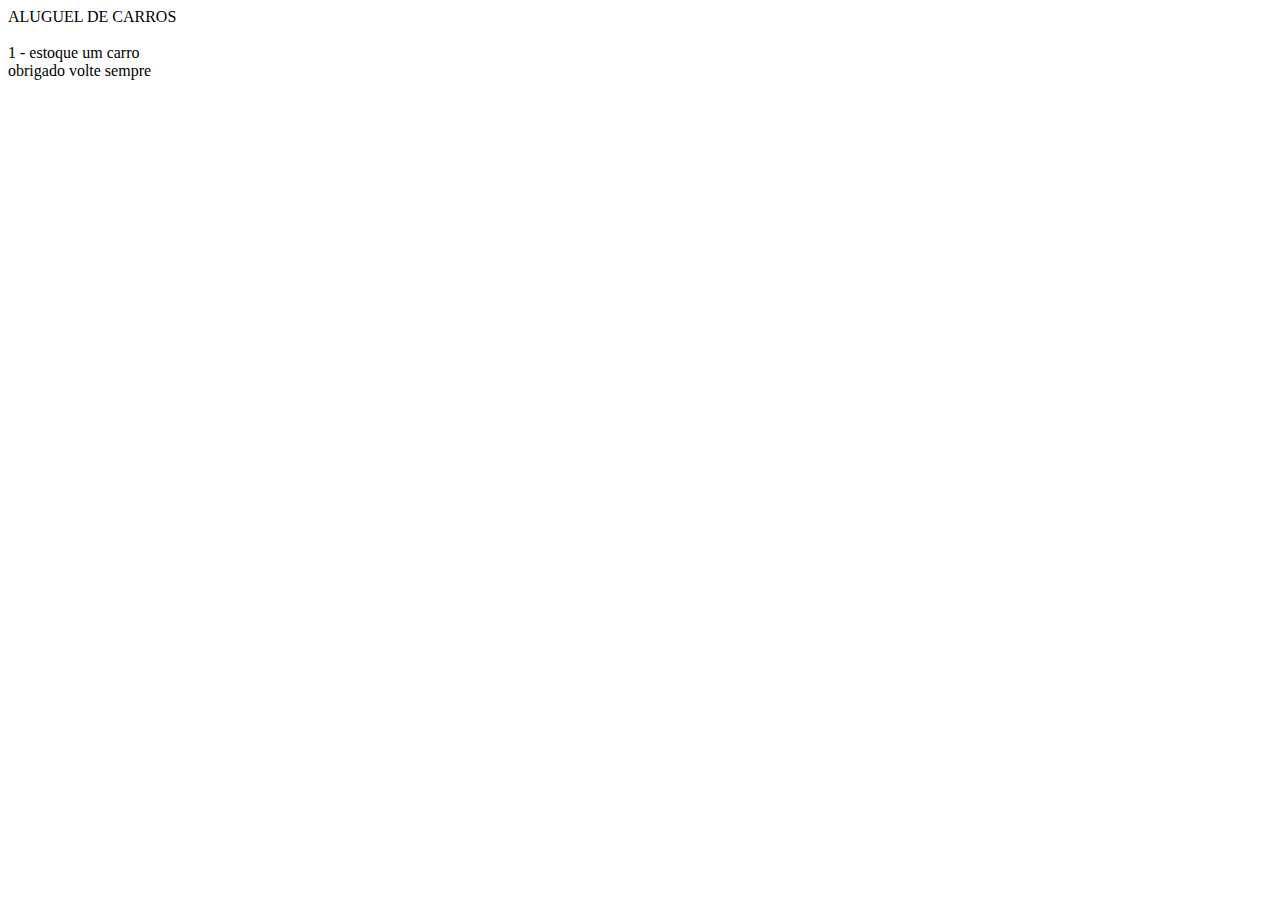
<file: aula02/index.html>
<!DOCTYPE html>
<html lang="pt-br">
<head>
    <meta charset="UTF-8">
    <meta name="viewport" content="width=device-width, initial-scale=1.0">
    <script src="scrypt.js"></script>
    <title>Document</title>
</head>
<body>
    
</body>
</html>
</file>
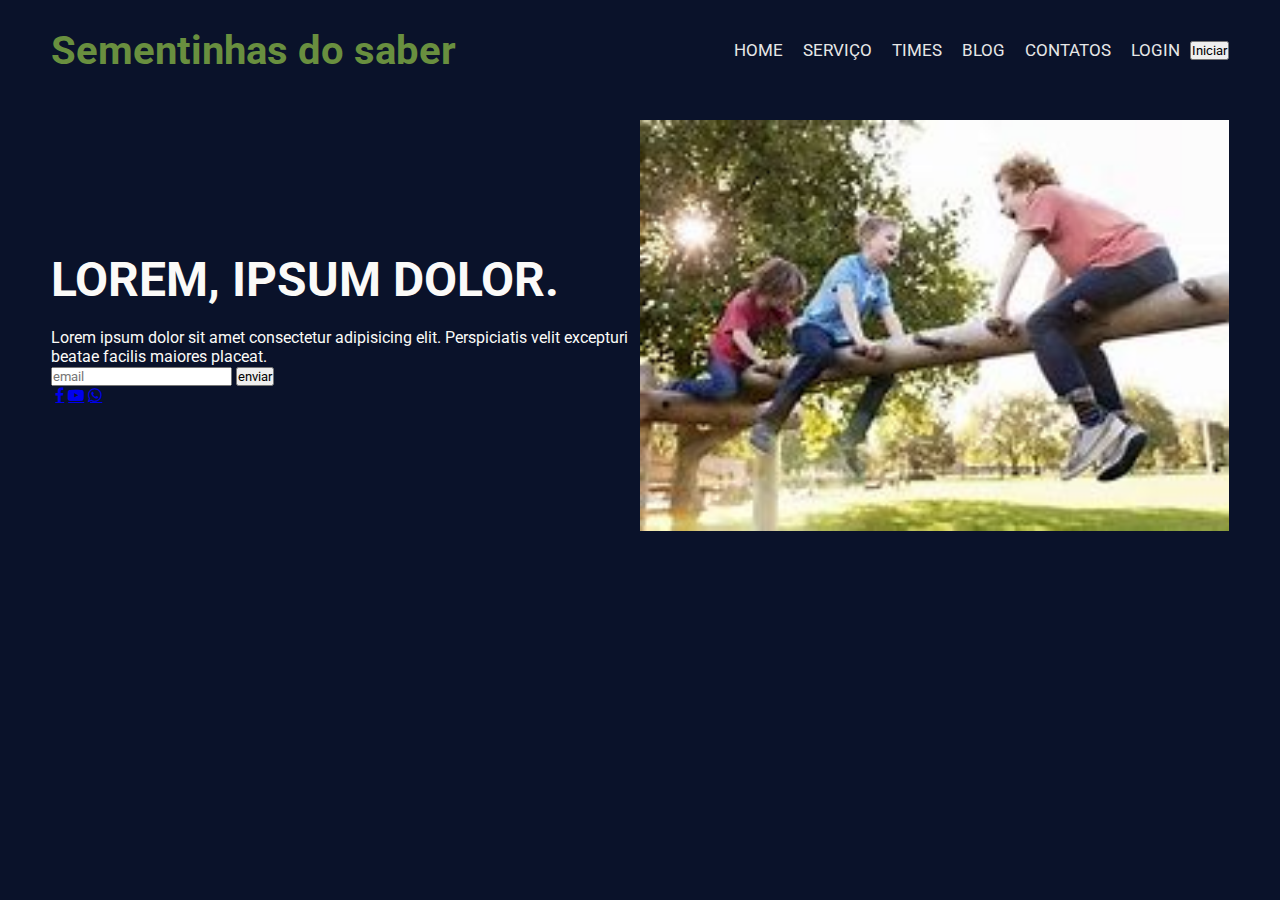
<file: aula04/index.html>
<!DOCTYPE html>
<html lang="pt-br">

<head>
    <meta charset="UTF-8">
    <meta name="viewport" content="width=device-width, initial-scale=1.0">
    <link rel="stylesheet" href="https://cdnjs.cloudflare.com/ajax/libs/font-awesome/4.7.0/css/font-awesome.min.css">
    <link rel="stylesheet" href="style.css">
    <title>Sementinhas do Saber</title>
</head>

<body>
    <div class="container">
        <nav>
            <div class="logo">
                <a href="#">Sementinhas do saber</a>
            </div>
            <ul>
                <li><a href="#">Home</a></li>
                <li><a href="#">Serviço</a></li>
                <li><a href="#">Times</a></li>
                <li><a href="#">Blog</a></li>
                <li><a href="#">Contatos</a></li>
                <li><a href="#">Login</a></li>
                <button>Iniciar</button>
            </ul>

            <div class="menu-icon">
                <i class="fa fa-bars"></i>
            </div>
        </nav>
        <main>
            <div class="text-box">
                <h1>Lorem, ipsum dolor.</h1>
                <p>Lorem ipsum dolor sit amet consectetur adipisicing elit. Perspiciatis velit excepturi beatae facilis
                    maiores placeat.</p>

                <div class="imput-box">
                    <input type="email" placeholder="email">
                    <button type="submit">enviar</button>
                </div>

                <div class="midias">
                    <a href="#" class="fa fa-instagran"></a>
                    <a href="#" class="fa fa-facebook"></a>
                    <a href="#" class="fa fa-youtube-play"></a>
                    <a href="#" class="fa fa-whatsapp"></a>
                </div>
            </div>
            <div class="img-box">
                <img src="cbp2.jpg" alt="crianças brincando">
            </div>
        </main>
    </div>

    <script src="scrypt.js"></script>
</body>

</html>
</file>
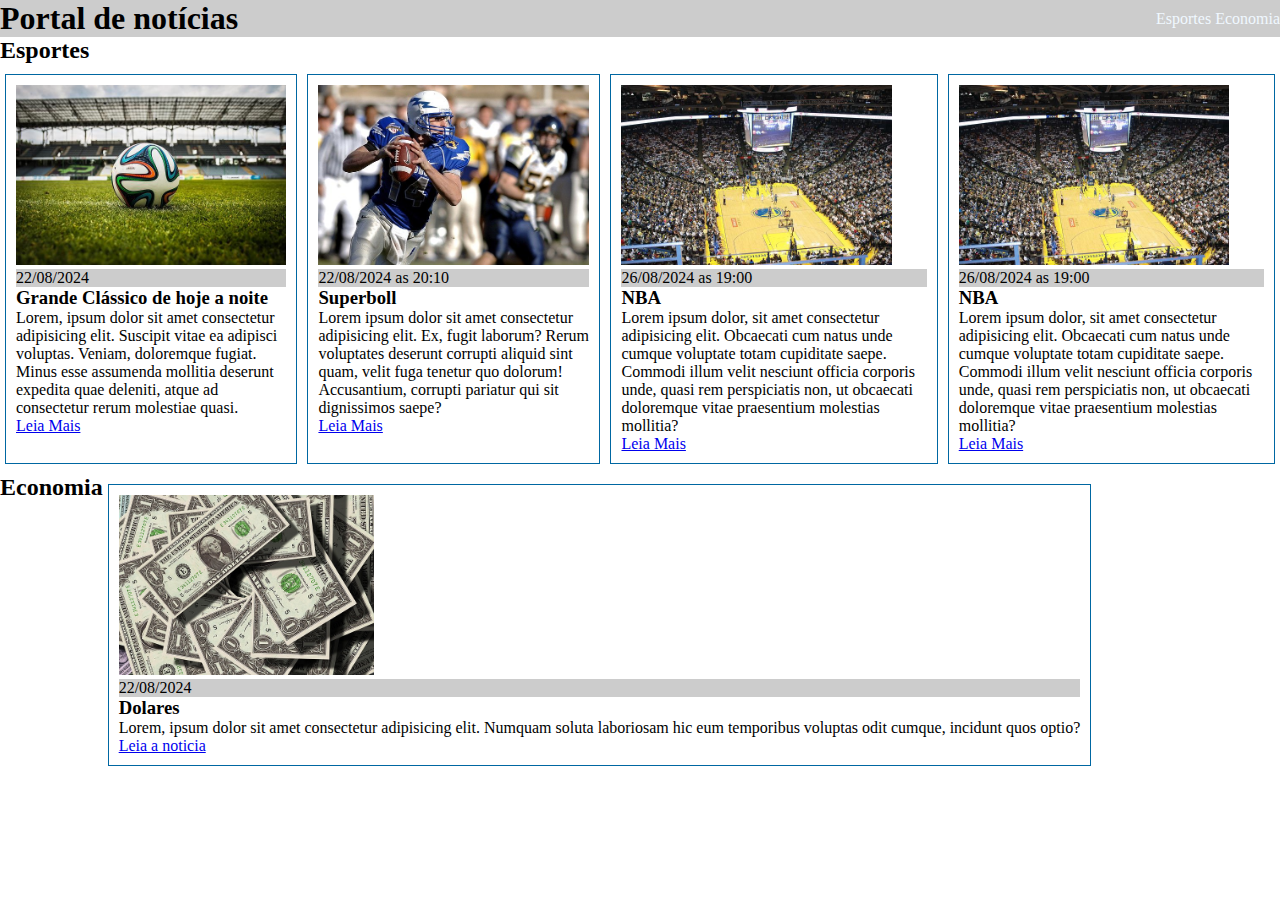
<file: imagens/index.html>
<!DOCTYPE html>
<html lang="pt-br">

<head>
    <meta charset="UTF-8">
    <meta http-equiv="X-UA-Compatible" content="IE=edge">
    <meta name="viewport" content="width=device-width, initial-scale=1.0">
    <link rel="stylesheet" href="style.css">
    <title>Notícias</title>
</head>

<body>
    <header>
        <h1>Portal de notícias</h1>
        <nav>
            <ul>
                <li>
                    <a href="#sports">Esportes</a>
                </li>
                <li>
                    <a href="#economy">Economia</a>
                </li>
            </ul>
        </nav>
    </header>

    <section id="sports">
        <h2>Esportes</h2>
        <div class="artigos">
            <article>
                <img src="./futebol.jpg" alt="Bola de futebol no gramado">
                <header>
                    <time>22/08/2024</time>
                </header>
                <h3>Grande Clássico de hoje a noite</h3>
                <p> Lorem, ipsum dolor sit amet consectetur adipisicing elit. Suscipit vitae ea adipisci voluptas.
                    Veniam, doloremque fugiat. Minus esse assumenda mollitia deserunt expedita quae deleniti, atque ad
                    consectetur rerum molestiae quasi.</p>
                <a href="#" title="Leia a noticia completa">Leia Mais</a>
            </article>

            <article>
                <img src="./futebol-americano.jpg" alt="Pegando na bola LA ELE">
                <header>
                    <time>22/08/2024 as 20:10</time>
                </header>
                <h3>Superboll </h3>
                <p>Lorem ipsum dolor sit amet consectetur adipisicing elit. Ex, fugit laborum? Rerum voluptates deserunt
                    corrupti aliquid sint quam, velit fuga tenetur quo dolorum! Accusantium, corrupti pariatur qui sit
                    dignissimos saepe?</p>
                <a href="#" title="Leia a noticia completa">Leia Mais</a>
            </article>

            <article>
                <img src="./basquete.jpg" alt="Estadio Lotado">
                <header>
                    <time>26/08/2024 as 19:00</time>
                </header>
                <h3>NBA</h3>
                <p>Lorem ipsum dolor, sit amet consectetur adipisicing elit. Obcaecati cum natus unde cumque voluptate
                    totam cupiditate saepe. Commodi illum velit nesciunt officia corporis unde, quasi rem perspiciatis
                    non, ut obcaecati doloremque vitae praesentium molestias mollitia?</p>
                <a href="#" title="Leia a noticia completa">Leia Mais</a>
            </article>
            <article>
                <img src="./basquete.jpg" alt="Estadio Lotado">
                <header>
                    <time>26/08/2024 as 19:00</time>
                </header>
                <h3>NBA</h3>
                <p>Lorem ipsum dolor, sit amet consectetur adipisicing elit. Obcaecati cum natus unde cumque voluptate
                    totam cupiditate saepe. Commodi illum velit nesciunt officia corporis unde, quasi rem perspiciatis
                    non, ut obcaecati doloremque vitae praesentium molestias mollitia?</p>
                <a href="#" title="Leia a noticia completa">Leia Mais</a>
            </article>
        </div>




    </section>

    <section id="economy">

        <div class="artigos">
            <h2>Economia</h2>

            <article>
                <img src="./dolares.jpg" alt="DINDIN">
                <header>
                    <time>22/08/2024</time>

                </header>
                <h3>Dolares</h3>
                <p>Lorem, ipsum dolor sit amet consectetur adipisicing elit. Numquam soluta laboriosam hic eum
                    temporibus voluptas odit cumque, incidunt quos optio?</p>
                <a href="#" title="DINDIN">Leia a noticia</a>
            </article>
             
            </header>
        </div>

    </section>



</body>

</html>
</file>
<file: aula04/style.css>
@import url('https://fonts.googleapis.com/css2?family=Roboto:ital,wght@0,100;0,300;0,400;0,500;0,700;0,900;1,100;1,300;1,400;1,500;1,700;1,900&display=swap');

* {
    box-sizing: border-box;
    padding: 0;
    margin: 0;
    font-family: 'Roboto', sans-serif;
}

body {
    background-color: #0a122a;
    min-height: 100vh;
    color: #fbfaf8;
}

.container {
    max-width: 1300px;
    margin: 0 auto;
    padding: 0 4%;
}

nav {
    display: flex;
    justify-content: space-between;
    align-items: center;
    height: 100px;
}

nav .logo a {
    font-size: 40px;
    font-weight: bold;
    text-decoration: none;
    color: #698f3f;
}

nav ul {
    display: flex;
    list-style: none;
    align-items: center;
}

nav ul li {
    padding: 0 10px;
}

nav ul li a {
    color: #e7e7e7;
    font-size: 17px;
    text-transform: uppercase;
    text-decoration: none;
}

nav .menu-icon {
    display: none;
    cursor: pointer;
}

main {
    margin-top: 20PX;
    display: flex;
    align-items: center;
    justify-content: center;
}

.text-box {
    width: 60%;
}

.text-box h1 {
    font-size: 3rem;
    text-transform: uppercase;
}

.text-box p {
    font-weight: 400;
    margin-top: 20px;
}

.text-box .input-box {
    margin: 20px 0;
    display: flex;
}

.text-box .input-box input::placeholder {
    color: #0a122a;
}

i {
    color: #e7decd;
}

.img-box {
    width: 60%;
}

.img-box img {
    width: 100%;
}
@media (max-width: 970px) {
    nav .menu-icon {
        display: block;
        cursor: pointer;
    }

    nav ul {
        position: fixed;
        top: 0;
        left: 0;
        width: 60%;
        height: 100%;
        display: flex;
        flex-direction: column;
        align-content: center;
        justify-content: center;
        background-color: #698f3f;
        transform: translateX(-100%);
        transition: 5s ease-in;
    }

    nav ul.active {
        transform: translateX(0);
    }

    main {
        flex-direction: column;
    }

    .text-box,
    .img-box {
        width: 100%;
        text-align: center;
    }

    .text-box {
        margin-bottom: 30px;
    }
}
</file>
<file: imagens/style.css>
* {
    padding:0;
    margin:0;
}



header li{
    display: inline;
    flex-direction: row;
}

header {
    background-color: #ccc;
    display: flex;
    align-items: center;
    justify-content: space-between;

}

header li a{
    color: aliceblue;
    text-decoration: none;

}

h1 {
    color: #000;
}

.artigos {
    display: flex;
    
}

.artigos article img {
    height: 180px;

}

.artigos article a:hover {
    background-color: #0067a2;
}

article {
    border: 1px solid #0067a2;
    margin: 10px 5px;
    padding: 10px 10px;
}
</file>
